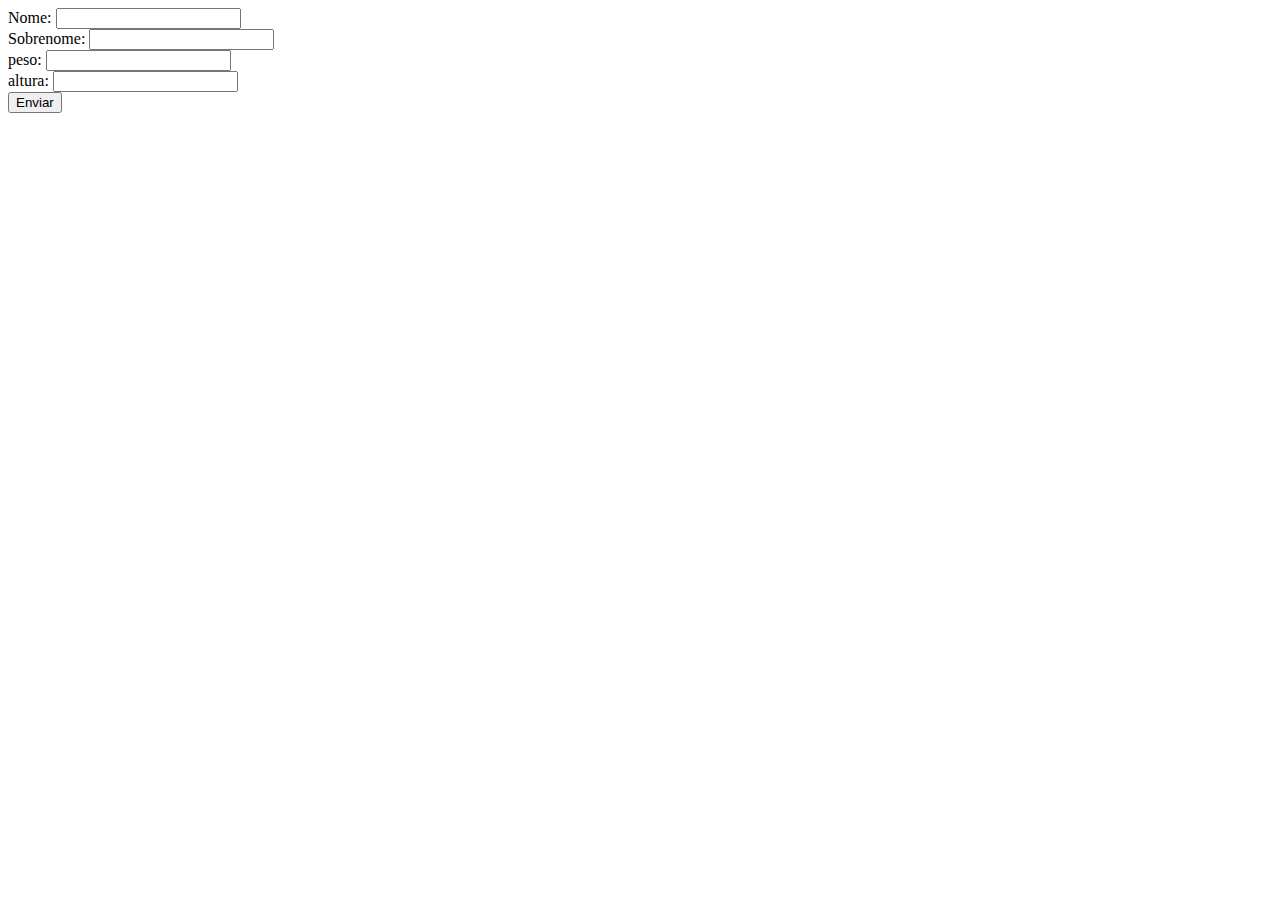
<file: aula20/index.html>
<!DOCTYPE html>
<html lang="pt-br">
<head>
    <meta charset="UTF-8">
    <meta name="viewport" content="width=device-width, initial-scale=1.0">
    <title>Formulário</title>
</head>
<body>
    <form action="" method="get" class="formu">

    <label for="Nome">Nome: </label>
        <input type="text" class="nome">
    <br>
    <label for="sobrenome">Sobrenome: </label>
        <input type="text" class="sobrenome">
    <br>
    <label for="peso">peso: </label>   
        <input type="number" class="peso">
    <br>
    <label for="altura">altura: </label>  
        <input type="text" class="altura">
    <br>
    <button>Enviar</button>
    </form>

    <div class="resultado">

    </div>
    <!-- linkando o java Script -->
    <script src="js/script.js"></script>
</body>
</htm
</file>
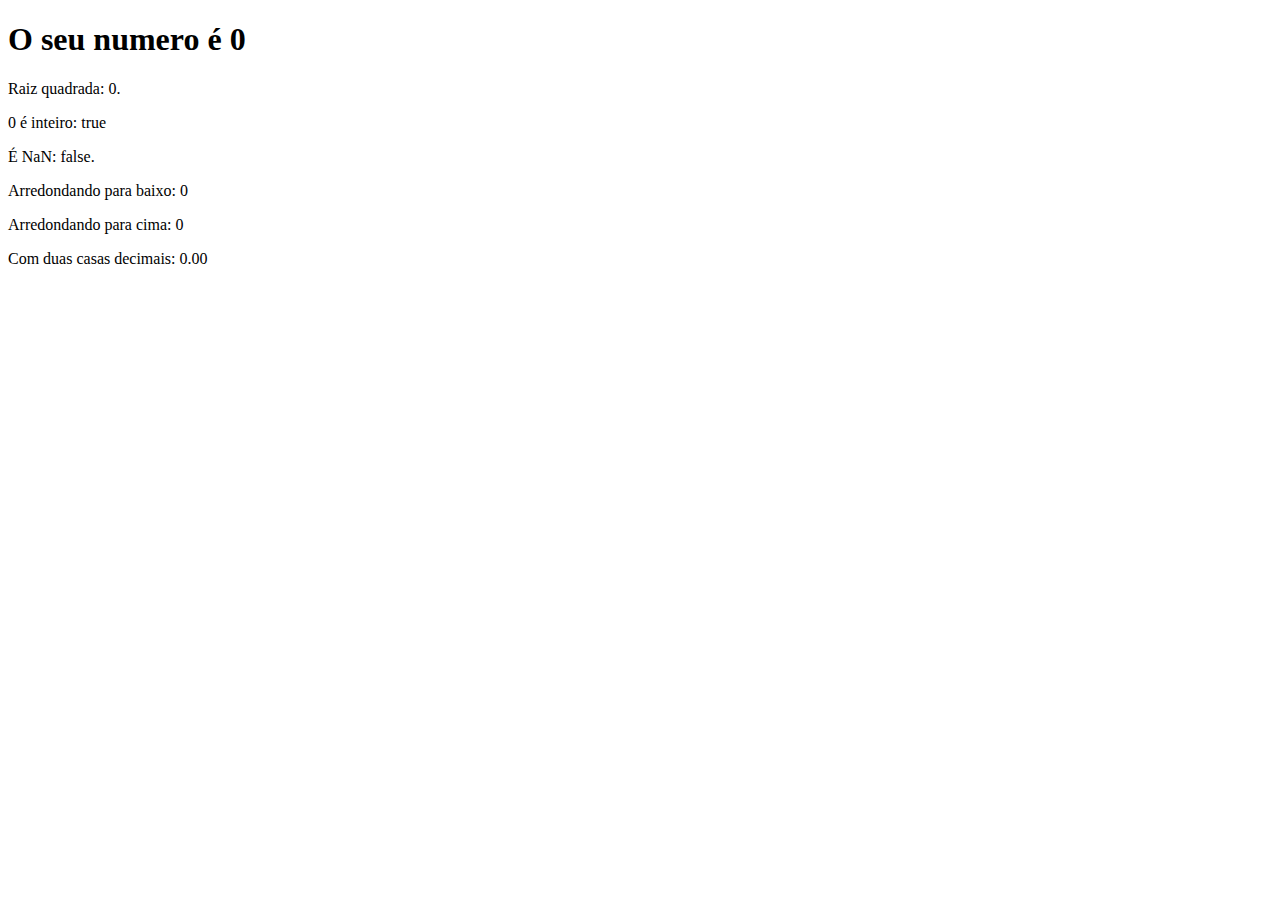
<file: aula14/ex/index.html>
<!DOCTYPE html>
<html lang="pt-br">
<head>
    <meta charset="UTF-8">
    <meta name="viewport" content="width=device-width, initial-scale=1.0">
    <title>Exercícios</title>
</head>
<body>
    <section>
        <h1>O seu numero é <span id="numero-titulo">0</span></h1>
        <div id="texto">
            texto
        </div>
    </section>
    <Script src="javaScript/escript.js"></Script>
</body>
</html>
</file>
